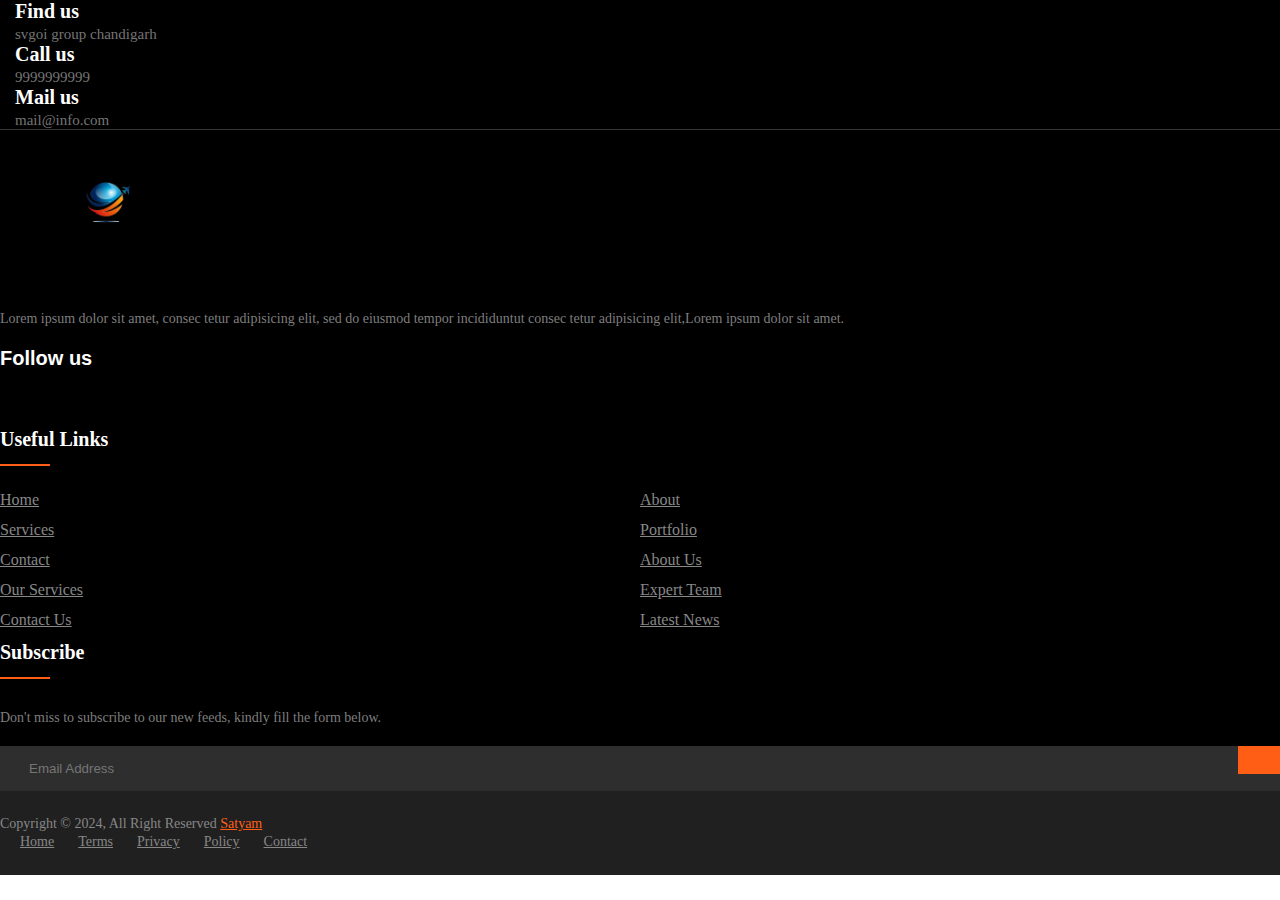
<file: footer/footer.html>
<!DOCTYPE html>
<html lang="en">
<head>
    <meta charset="UTF-8">
    <meta name="viewport" content="width=device-width, initial-scale=1.0">
    <title>Document</title>
    <link rel="stylesheet" href="footer.css">
    <!-- bootstrap cdn  -->
  <link href="https://cdn.jsdelivr.net/npm/bootstrap@5.3.2/dist/css/bootstrap.min.css" rel="stylesheet"
  integrity="sha384-T3c6CoIi6uLrA9TneNEoa7RxnatzjcDSCmG1MXxSR1GAsXEV/Dwwykc2MPK8M2HN" crossorigin="anonymous">
<!-- bootstrap cdn end -->
</head>
<body>
    <footer class="footer-section">
        <div class="container">
            <div class="footer-cta pt-5 pb-5">
                <div class="row">
                    <div class="col-xl-4 col-md-4 mb-30">
                        <div class="single-cta">
                            <i class="fas fa-map-marker-alt"></i>
                            <div class="cta-text">
                                <h4>Find us</h4>
                                <span>svgoi group chandigarh</span>
                            </div>
                        </div>
                    </div>
                    <div class="col-xl-4 col-md-4 mb-30">
                        <div class="single-cta">
                            <i class="fas fa-phone"></i>
                            <div class="cta-text">
                                <h4>Call us</h4>
                                <span>9999999999</span>
                            </div>
                        </div>
                    </div>
                    <div class="col-xl-4 col-md-4 mb-30">
                        <div class="single-cta">
                            <i class="far fa-envelope-open"></i>
                            <div class="cta-text">
                                <h4>Mail us</h4>
                                <span>mail@info.com</span>
                            </div>
                        </div>
                    </div>
                </div>
            </div>
            <div class="footer-content pt-5 pb-5">
                <div class="row">
                    <div class="col-xl-4 col-lg-4 mb-50">
                        <div class="footer-widget">
                            <div class="footer-logo">
                                <a href="index.html"><img src="2-Recovered.png" class="img-fluid" alt="logo"></a>
                            </div>
                            <div class="footer-text">
                                <p>Lorem ipsum dolor sit amet, consec tetur adipisicing elit, sed do eiusmod tempor incididuntut consec tetur adipisicing
                                elit,Lorem ipsum dolor sit amet.</p>
                            </div>
                            <div class="footer-social-icon">
                                <span>Follow us</span>
                                <a href="#"><i class="fab fa-facebook-f facebook-bg"></i></a>
                                <a href="#"><i class="fab fa-twitter twitter-bg"></i></a>
                                <a href="#"><i class="fab fa-google-plus-g google-bg"></i></a>
                            </div>
                        </div>
                    </div>
                    <div class="col-xl-4 col-lg-4 col-md-6 mb-30">
                        <div class="footer-widget">
                            <div class="footer-widget-heading">
                                <h3>Useful Links</h3>
                            </div>
                            <ul>
                                <li><a href="#">Home</a></li>
                                <li><a href="#">about</a></li>
                                <li><a href="#">services</a></li>
                                <li><a href="#">portfolio</a></li>
                                <li><a href="#">Contact</a></li>
                                <li><a href="#">About us</a></li>
                                <li><a href="#">Our Services</a></li>
                                <li><a href="#">Expert Team</a></li>
                                <li><a href="#">Contact us</a></li>
                                <li><a href="#">Latest News</a></li>
                            </ul>
                        </div>
                    </div>
                    <div class="col-xl-4 col-lg-4 col-md-6 mb-50">
                        <div class="footer-widget">
                            <div class="footer-widget-heading">
                                <h3>Subscribe</h3>
                            </div>
                            <div class="footer-text mb-25">
                                <p>Don't miss to subscribe to our new feeds, kindly fill the form below.</p>
                            </div>
                            <div class="subscribe-form">
                                <form action="#">
                                    <input type="text" placeholder="Email Address">
                                    <button><i class="fab fa-telegram-plane"></i></button>
                                </form>
                            </div>
                        </div>
                    </div>
                </div>
            </div>
        </div>
        <div class="copyright-area">
            <div class="container">
                <div class="row">
                    <div class="col-xl-6 col-lg-6 text-center text-lg-left">
                        <div class="copyright-text">
                            <p>Copyright &copy; 2024, All Right Reserved <a href="">Satyam</a></p>
                        </div>
                    </div>
                    <div class="col-xl-6 col-lg-6 d-none d-lg-block text-right">
                        <div class="footer-menu">
                            <ul>
                                <li><a href="#">Home</a></li>
                                <li><a href="#">Terms</a></li>
                                <li><a href="#">Privacy</a></li>
                                <li><a href="#">Policy</a></li>
                                <li><a href="#">Contact</a></li>
                            </ul>
                        </div>
                    </div>
                </div>
            </div>
        </div>
    </footer>
</body>
</html>
</file>
<file: footer/footer.css>
*{
    margin: 0;
    padding: 0;
    box-sizing: border-box;
}
ul {
    margin: 0px;
    padding: 0px;
}
.footer-section {
  background: #000000;
  position: relative;
}
.footer-cta {
  border-bottom: 1px solid #373636;
}
.single-cta i {
  color: #ff5e14;
  font-size: 30px;
  float: left;
  margin-top: 8px;
}
.cta-text {
  padding-left: 15px;
  display: inline-block;
}
.cta-text h4 {
  color: #fff;
  font-size: 20px;
  font-weight: 600;
  margin-bottom: 2px;
}
.cta-text span {
  color: #757575;
  font-size: 15px;
}
.footer-content {
  position: relative;
  z-index: 2;
}
.footer-pattern img {
  position: absolute;
  top: 0;
  left: 0;
  height: 330px;
  background-size: cover;
  background-position: 100% 100%;
}
.footer-logo {
  margin-bottom: 30px;
}
.footer-logo img {
    max-width: 200px;
}
.footer-text p {
  margin-bottom: 14px;
  font-size: 14px;
      color: #7e7e7e;
  line-height: 28px;
}
.footer-social-icon span {
  color: #fff;
  display: block;
  font-size: 20px;
  font-weight: 700;
  font-family: 'Poppins', sans-serif;
  margin-bottom: 20px;
}
.footer-social-icon a {
  color: #fff;
  font-size: 16px;
  margin-right: 15px;
}
.footer-social-icon i {
  height: 40px;
  width: 40px;
  text-align: center;
  line-height: 38px;
  border-radius: 50%;
}
.facebook-bg{
  background: #3B5998;
}
.twitter-bg{
  background: #55ACEE;
}
.google-bg{
  background: #DD4B39;
}
.footer-widget-heading h3 {
  color: #fff;
  font-size: 20px;
  font-weight: 600;
  margin-bottom: 40px;
  position: relative;
}
.footer-widget-heading h3::before {
  content: "";
  position: absolute;
  left: 0;
  bottom: -15px;
  height: 2px;
  width: 50px;
  background: #ff5e14;
}
.footer-widget ul li {
  display: inline-block;
  float: left;
  width: 50%;
  margin-bottom: 12px;
}
.footer-widget ul li a:hover{
  color: #ff5e14;
}
.footer-widget ul li a {
  color: #878787;
  text-transform: capitalize;
}
.subscribe-form {
  position: relative;
  overflow: hidden;
}
.subscribe-form input {
  width: 100%;
  padding: 14px 28px;
  background: #2E2E2E;
  border: 1px solid #2E2E2E;
  color: #fff;
}
.subscribe-form button {
    position: absolute;
    right: 0;
    background: #ff5e14;
    padding: 13px 20px;
    border: 1px solid #ff5e14;
    top: 0;
}
.subscribe-form button i {
  color: #fff;
  font-size: 22px;
  transform: rotate(-6deg);
}
.copyright-area{
  background: #202020;
  padding: 25px 0;
}
.copyright-text p {
  margin: 0;
  font-size: 14px;
  color: #878787;
}
.copyright-text p a{
  color: #ff5e14;
}
.footer-menu li {
  display: inline-block;
  margin-left: 20px;
}
.footer-menu li:hover a{
  color: #ff5e14;
}
.footer-menu li a {
  font-size: 14px;
  color: #878787;
}
</file>
